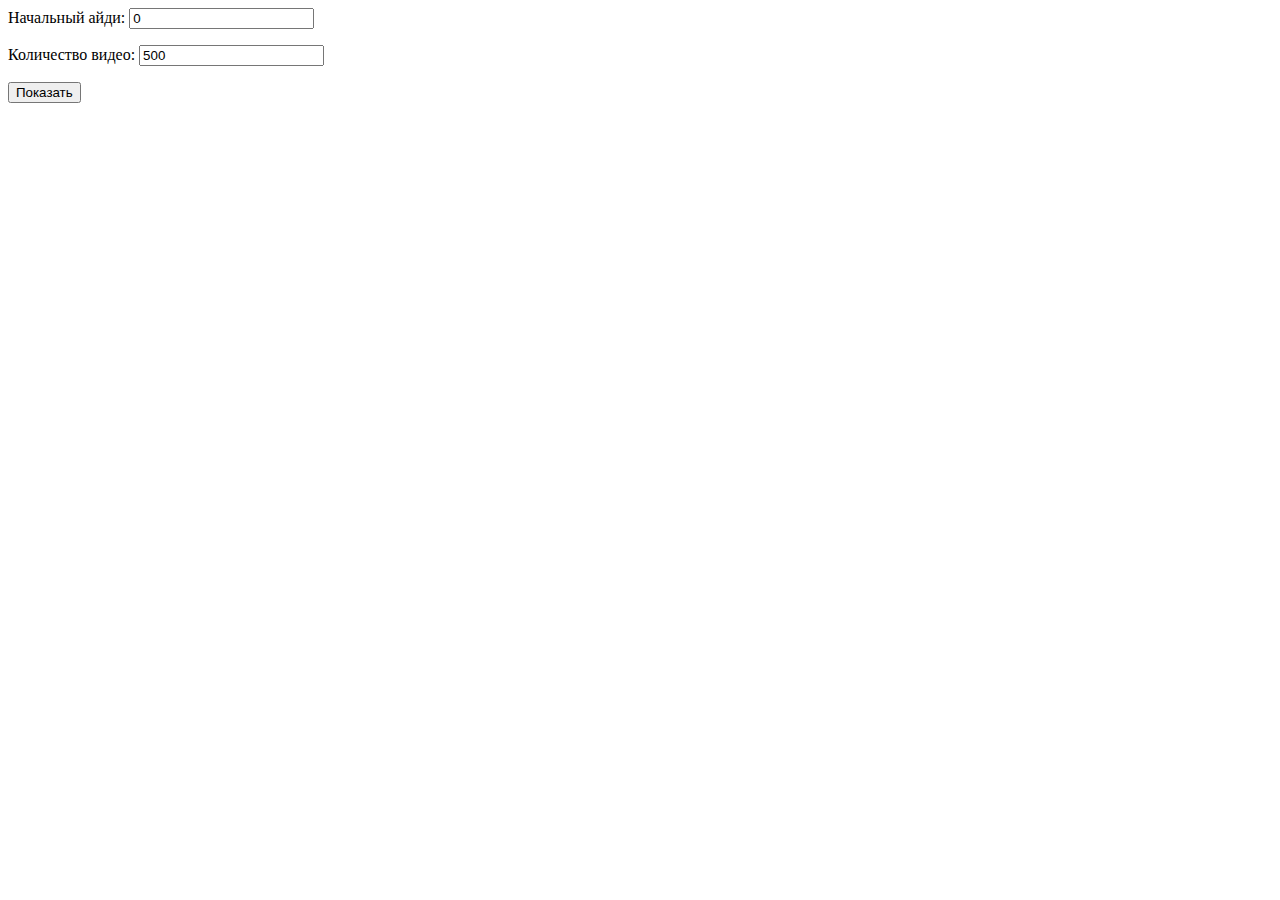
<file: form.html>
<html>
<head>
	<title></title>
	<meta charset="UTF-8">
</head>
<body>
	<form action="echoprint_show.php" method="get">
	 <p>Начальный айди: <input type="text" value="0" name="start" /></p>
	 <p>Количество видео: <input type="text" value="500" name="count" /></p>
	 <p><input type="submit" value="Показать"/></p>
	</form>
</body>
</html>
</file>
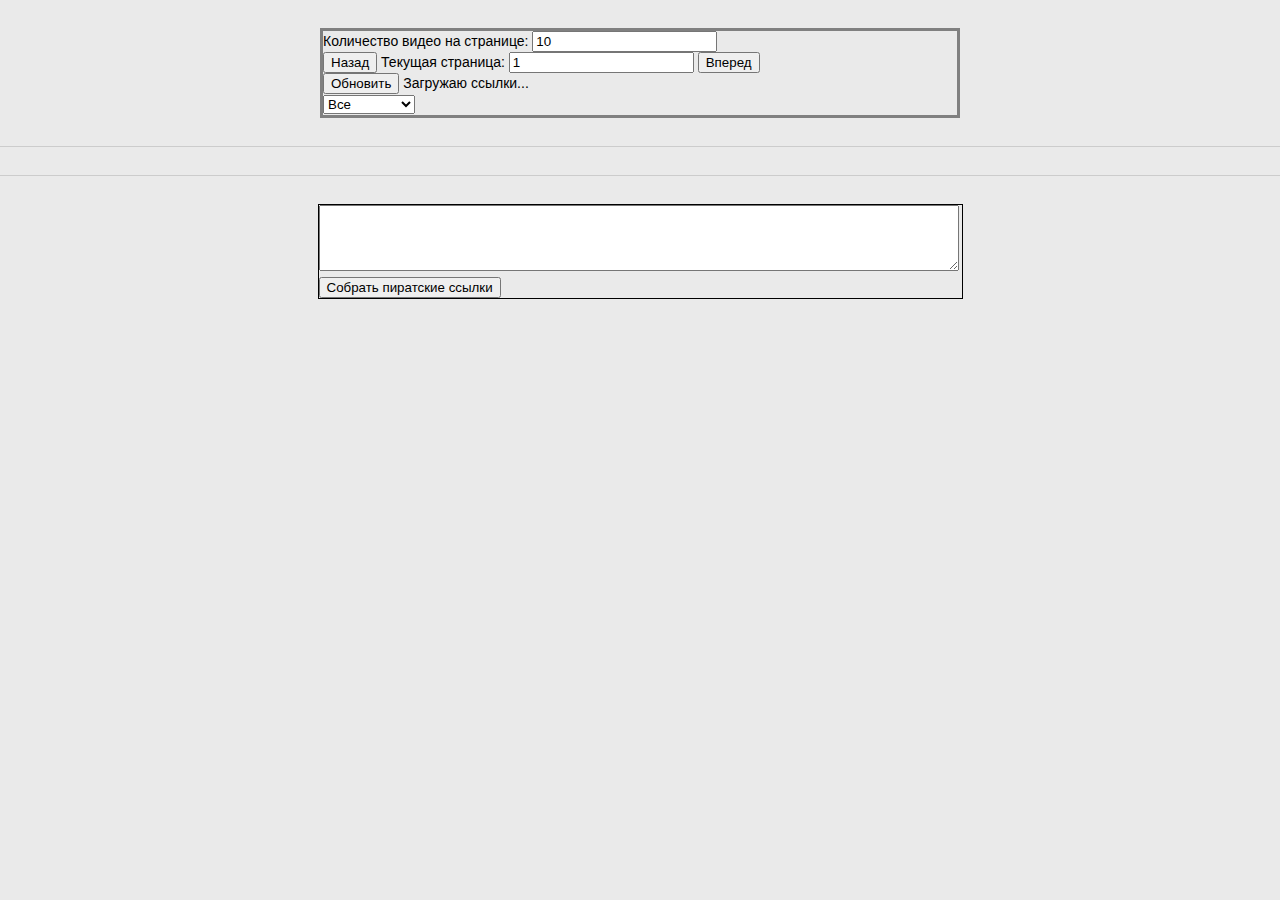
<file: video_view.html>
<!DOCTYPE html>
<html>
<head>
	<title></title>
	<meta charset="UTF-8">
	<link rel="stylesheet" type="text/css" href="style.css">
</head>
<body>
	<div id="control_panel">
		<div>
			<p>Количество видео на странице:</p>
			<input type="number" id="video_count" readonly="readonly">
		</div>
		
		<div>
			<button type="button" id="back_button">Назад</button>
			<p>Текущая страница: </p>
			<input type="number" id="current_page">
			<button type="button" id="forw_button">Вперед</button>
		</div>
		
		<div>
			<button type="button" id="refresh_button">Обновить</button>
			<p id="search_result"></p>
		</div>
		
		<div>
			<p id="console"></p>
		</div>

		<select id="select_status">
			<option value="all">Все</option>
			<option value="pirate">Пиратские</option>
			<option value="other">Остальные</option>
		<select>
	</div>
	
	<hr>

	<div id="video_container"></div>

	<hr>

	<div id="bottom_bar">
		<textarea rows="4" cols="50" id="bad-links"></textarea>
		<button id="collect-links">Собрать пиратские ссылки</button>
	</div>

	<footer>
		<a href="#" class="go-top">&uarr; вверх &uarr;</a>
	</footer>

	<script src="http://ajax.googleapis.com/ajax/libs/jquery/1.11.0/jquery.min.js"></script>
	<script>
		$(document).ready(function() {
			// Show or hide the sticky footer button
			$(window).scroll(function() {
				if ($(this).scrollTop() > 200) {
					$('.go-top').fadeIn(200);
				} else {
					$('.go-top').fadeOut(200);
				}
			});
			
			// Animate the scroll to top
			$('.go-top').click(function(event) {
				event.preventDefault();
				
				$('html, body').animate({scrollTop: 0}, 300);
			})
		});
	</script>

	<script type="text/javascript" src="script.js"></script>
</body>
</html>
</file>
<file: style.css>
/* http://meyerweb.com/eric/tools/css/reset/ 
   v2.0 | 20110126
   License: none (public domain)
*/

html, body, div, span, applet, object, iframe,
h1, h2, h3, h4, h5, h6, p, blockquote, pre,
a, abbr, acronym, address, big, cite, code,
del, dfn, em, img, ins, kbd, q, s, samp,
small, strike, strong, sub, sup, tt, var,
b, u, i, center,
dl, dt, dd, ol, ul, li,
fieldset, form, label, legend,
table, caption, tbody, tfoot, thead, tr, th, td,
article, aside, canvas, details, embed, 
figure, figcaption, footer, header, hgroup, 
menu, nav, output, ruby, section, summary,
time, mark, audio, video {
	margin: 0;
	padding: 0;
	border: 0;
	font-size: 100%;
	font: inherit;
	vertical-align: baseline;
}
/* HTML5 display-role reset for older browsers */
article, aside, details, figcaption, figure, 
footer, header, hgroup, menu, nav, section {
	display: block;
}
body {
	line-height: 100%;
}

blockquote, q {
	quotes: none;
}
blockquote:before, blockquote:after,
q:before, q:after {
	content: '';
	content: none;
}
table {
	border-collapse: collapse;
	border-spacing: 0;
}

* {
  -webkit-box-sizing: border-box;
     -moz-box-sizing: border-box;
          box-sizing: border-box;
}





/***********************************************************************************************/
/* General Styling */
/***********************************************************************************************/
body {
	background: #eaeaea;
	font: 300 14px/21px "Helvetica Neue", "Helvetica", Arial, sans-serif;
	padding: 2em 0;	
}

p {
	margin-bottom: 1.5em;
}

hr {
	background-color: #ccc;
	border: none;
	height: 1px;
	margin: 2em 0;
}

h1 {
	font-size: 32px;
	margin-bottom: 21px;
}

h3  {
	font-size: 21px;
	margin-bottom: 21px;
}

.container {
	background: white;
	margin: 0 auto;
	padding: 4em;
	width: 960px;
}



/***********************************************************************************************/
/* Button to top */
/***********************************************************************************************/
.go-top {
	position: fixed;
	bottom: 2em;
	right: 2em;
	text-decoration: none;
	color: white;
	background-color: rgba(0, 0, 0, 0.3);
	font-size: 12px;
	padding: 1em;
	display: none;
}

.go-top:hover {
	background-color: rgba(0, 0, 0, 0.6);
}

/***********************************************************************************************/
/* Tooltip style */
/***********************************************************************************************/




/***********************************************************************************************/
/* Other */
/***********************************************************************************************/

#control_panel {
	width: 640px;	
	border: 3px solid gray;
	margin: auto;
}

#control_panel p {
	display: inline;
}

#video_container {
	display: block;
	width: 645px;
	margin: auto;
}

#bottom_bar {
	display: block;
	width: 645px;
	margin: auto;
	border: 1px solid black;
}

img {
	width: 320px;
	height: 240px;
	border: 6px solid black;

	display: block;
    margin: 0 auto;
}

.videoDiv {
	display: inline;
	text-align: justify;
	width: 320px;
	float:left;
}

#bad-links {
	width: 640px;
} 

iframe {
	width: 100;
	height: 30;
}

.GOOD_VIDEO {
	border-color: green;
}

.NOT_CHECKED {
	border-color: yellow;
}

.CAN_NOT_CHECK {
	border-color: blue;
}

.BAD_VIDEO {
	border-color: red;
}

.TO_DELETE {
	border-color: grey;
}

.STRANGE_VIDEO {
	/*border-color: #FF00FF; */
}
</file>
